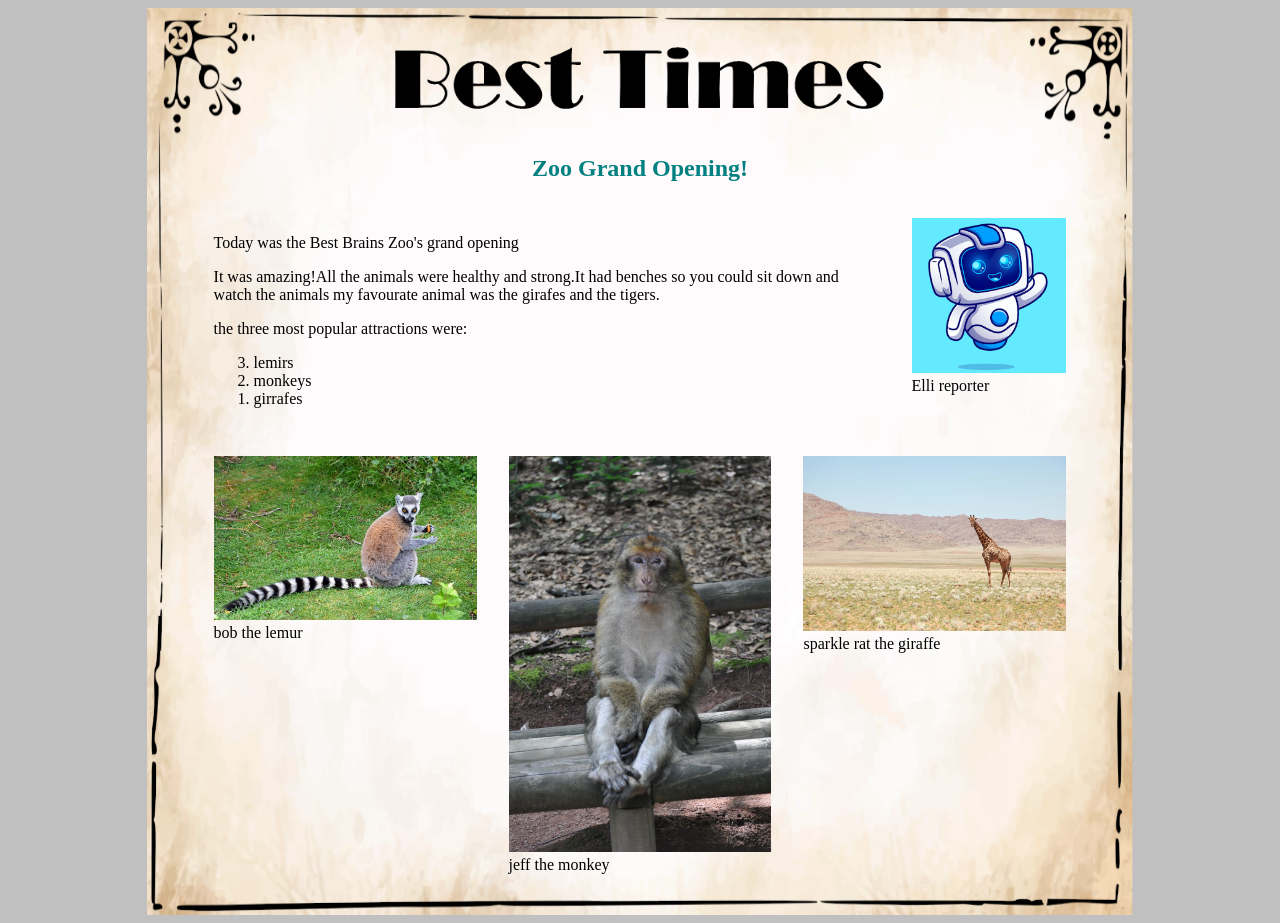
<file: Elliana/index.html>
<!DOCTYPE html>
<html>
<head>
<title>coolzoo</title>
<style>
.row {
display: flex
}
</style>
<link rel="stylesheet" href= "best.css">
</head>
<body style="font-family:Trebuchet MS;background-color:silver">
<main>

<div style="text-align:center;color:teal">
<img src="masthead.png"id="logo">
<h2>Zoo Grand Opening!</h2>
</div>

<div class="row">

<div>
<p>Today was the Best Brains Zoo's grand opening</p>
<p>It was amazing!All the animals were healthy and strong.It had benches so you could sit down and watch the animals my favourate animal was the girafes and the tigers.</p>
<p>the three most popular attractions were:</p>

<ol reversed>
<li>lemirs</li>
<li>monkeys</li>
<li>girrafes</li>
</ol>
</div>

<div>
<img src="robotD.png">
<br>
Elli reporter
</div>

</div>

<div class="row">

<div>
<img src="lemur.png">
<br>
bob the lemur
</div>

<div>
<img src="monkey.png">
<br>
jeff the monkey
</div>


<div>
<img src="giraffe.png">
<br>
sparkle rat the giraffe
</div>


</div>

</main>
</body>
</html>
</file>
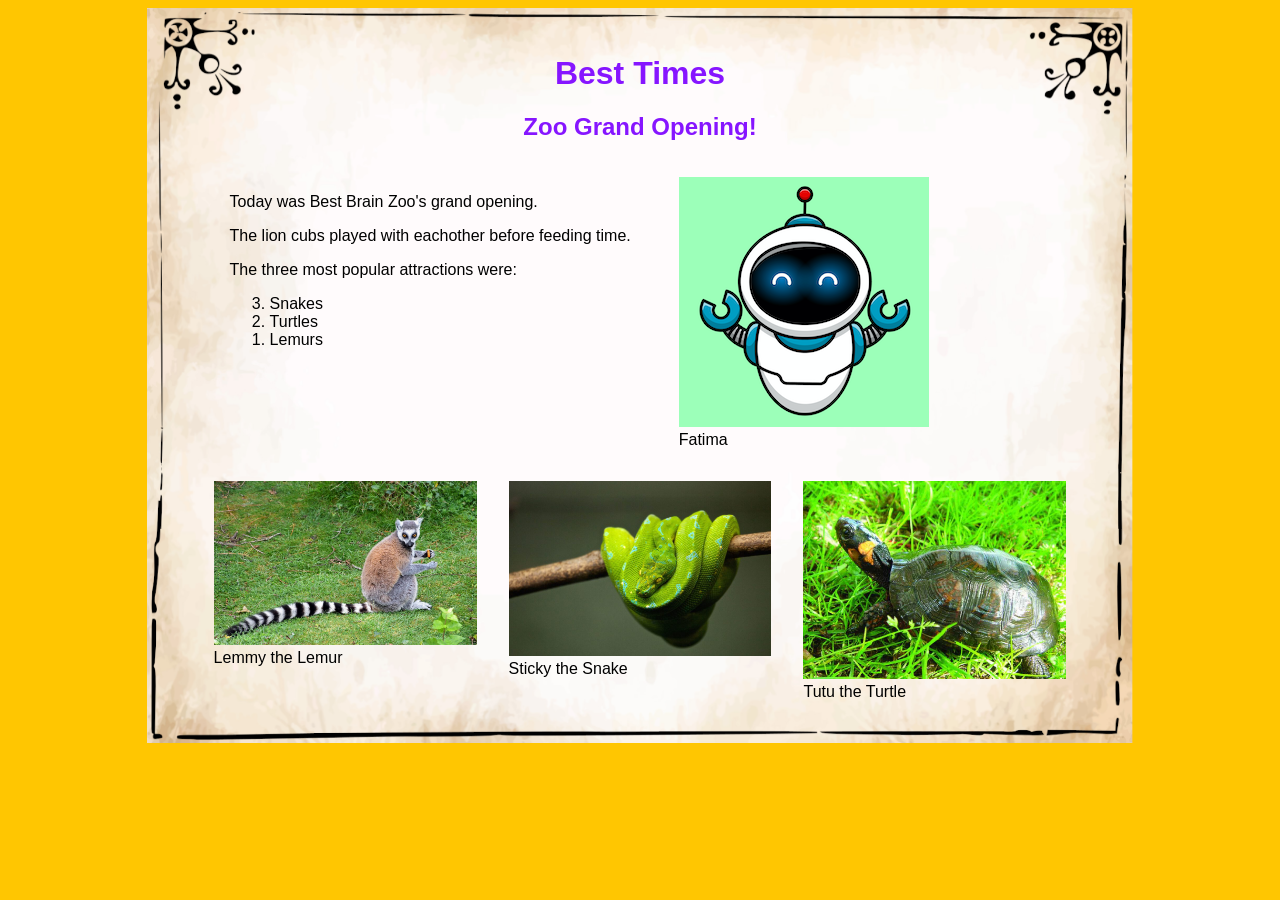
<file: Fatima/index.html>
<!DOCTYPE html>
<html>
<head>
<title>Best Brains Zoo Newspaper</title>
<style>
.row {
display: flex
}
</style>
<link rel="stylesheet" href= "best.css">
</head>
<body style="font-family:segoe print, sans-serif; background-color: #FFC601">
<main>

<div style="text-align: center; color:#8615FF">
<h1>Best Times</h1>
<h2>Zoo Grand Opening!</h2>
</div>

<div class="row"> 
<div>
<div>
<p>Today was Best Brain Zoo's grand opening.</p>
<p>The lion cubs played with eachother before feeding time.</p>
<p>The three most popular attractions were:</p>
</div>

<div>
<ol reversed>
<li>Snakes</li>
<li>Turtles</li>
<li>Lemurs</li>
</ol>
</div>
</div>
<div>
<img src="robotB.png">
<br>
Fatima
</div>

</div>
<div class="row">

<div>
<img src="lemur.png">
<br>
Lemmy the Lemur
</div>

<div>
<img src="snake.png">
<br>
Sticky the Snake
</div>

<div>
<img src="turtle.png">
<br>
Tutu the Turtle
</div>

</div>

</main>
</body>
</html>
</file>
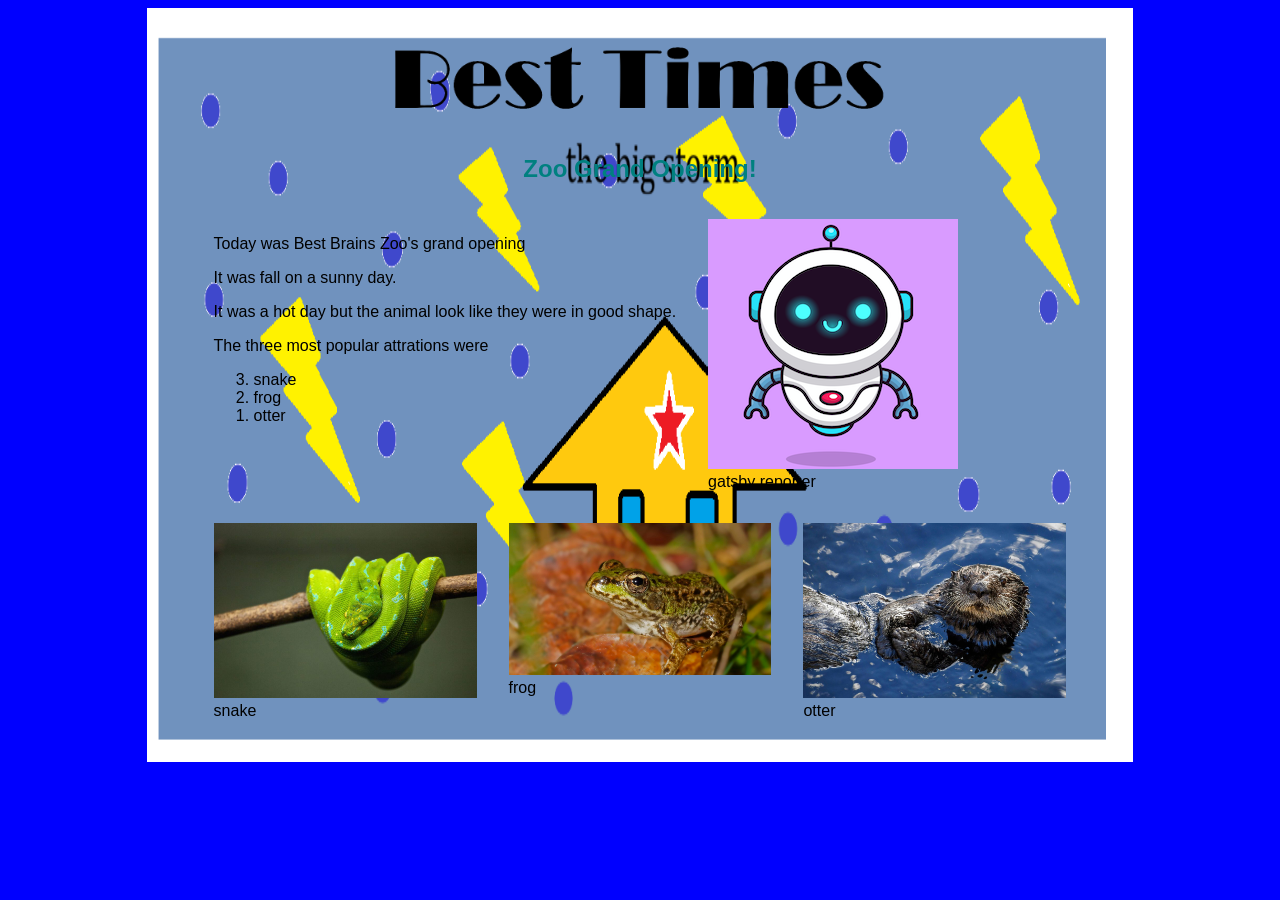
<file: Gatsby/index.html>
<!DOCTYPE html>
<html>
<head>
<title>gatsby HTML</title>
<style>
.row {
display: flex
}
</style>
<link rel ="stylesheet"href="best.css">
</head>
<body style="font-family:comic sans trebuchet ms, sans-serif;background-color:blue">
<main>

<div style="text-align:center;color:teal">
<img src="masthead.png"id="logo" />
<h2>Zoo Grand Opening!</h2>
</div>

<div class="row">

<div>
<p>Today was Best Brains Zoo's grand opening</p>
<p>It was fall on a sunny day.</p>
<p>It was a hot day but the animal look like they were in good shape.</p>
<p>The three most popular attrations were</p>

<ol reversed>
<li>snake</li>
<li>frog</li>
<li>otter</li>
</ol>
</div>

<div>
<img src="robotC.png">
<br>
gatsby reporter
</div>

</div>

<div class="row">
<div>
<img src="snake.png">
<br>
snake
</div>

<div>
<img src="frog.png">
<br>
frog
</div>

<div>
<img src="otter.png">
<br>
otter
</div>

</div>

</main>
</body>
</html>
</file>
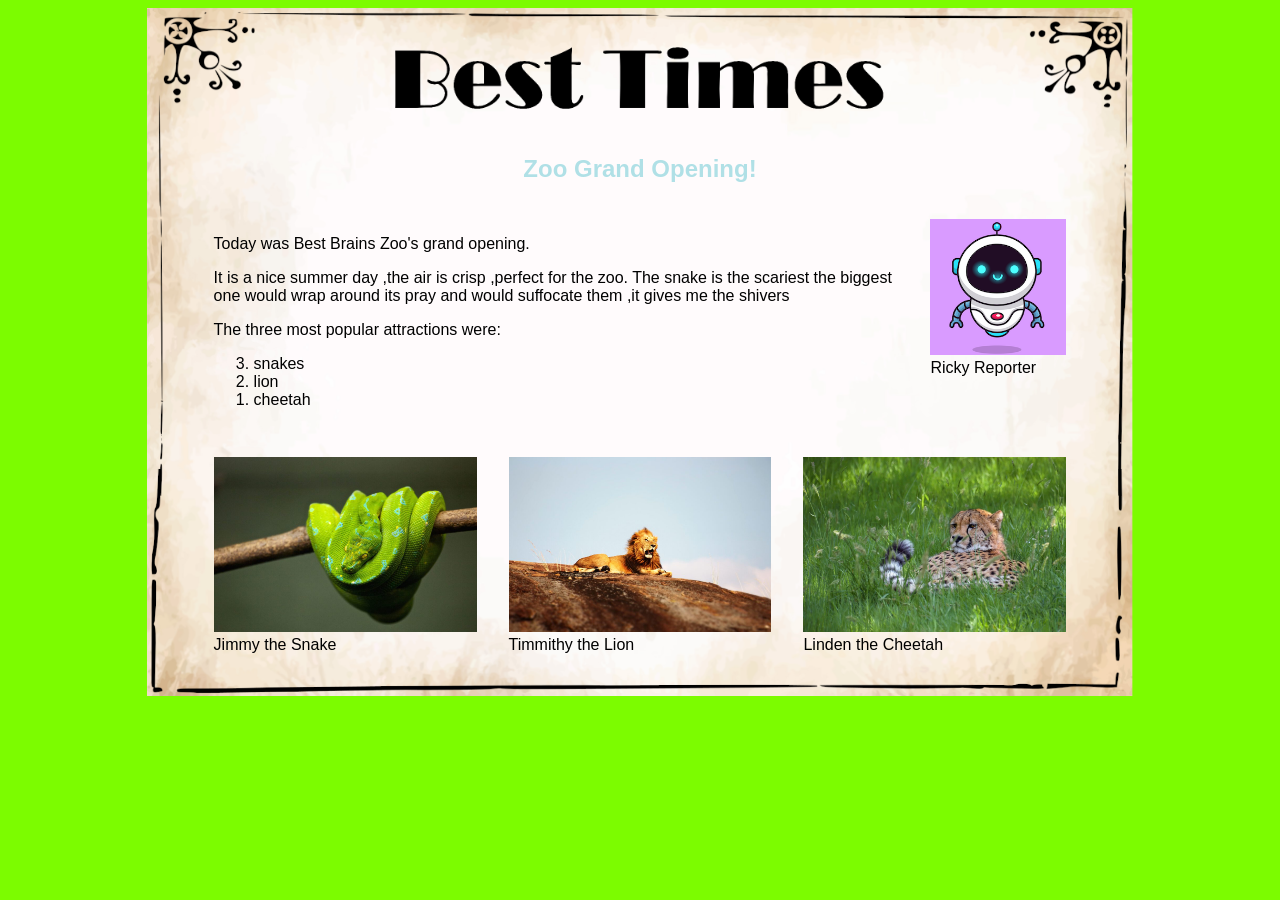
<file: Jackson/index.html>
<!DOCTYPE html>
<html>
<head>
<title>learn HTML</title>
<style>
.row {
display: flex
}
</style>
<link rel="stylesheet" href= "best.css">
</head>
<body style="font-family: segoe print, sans-serif; background-color: lawngreen">

<main>

<div style="text-align: center; color: powderblue">
<img src="masthead.png" id="logo">
<h2>Zoo Grand Opening!</h2>
</div>

<div>
<div class="row">
<div>
<p>Today was Best Brains Zoo's grand opening.</p>
<p>It is a nice summer day ,the air is crisp ,perfect for the zoo. The snake is the scariest the biggest one would wrap around its pray and would suffocate them ,it gives me the shivers
<p>The three most popular attractions were:</p>

<ol reversed>
<li>snakes</il>
<li>lion</il>
<li>cheetah</il>
</ol>
</div>

<div>
<img src="robotC.png">
<br>
Ricky Reporter
</div>

</div>
<div class="row">

<div>
<img src="snake.png">
<br>
Jimmy the Snake
</div>

<div>
<img src="lion.png">
<br>
Timmithy the Lion 
</div>

<div>
<img src="cheetah.png">
<br>
Linden the Cheetah
</div>

</div>

</main>
</body>
</html>
</file>
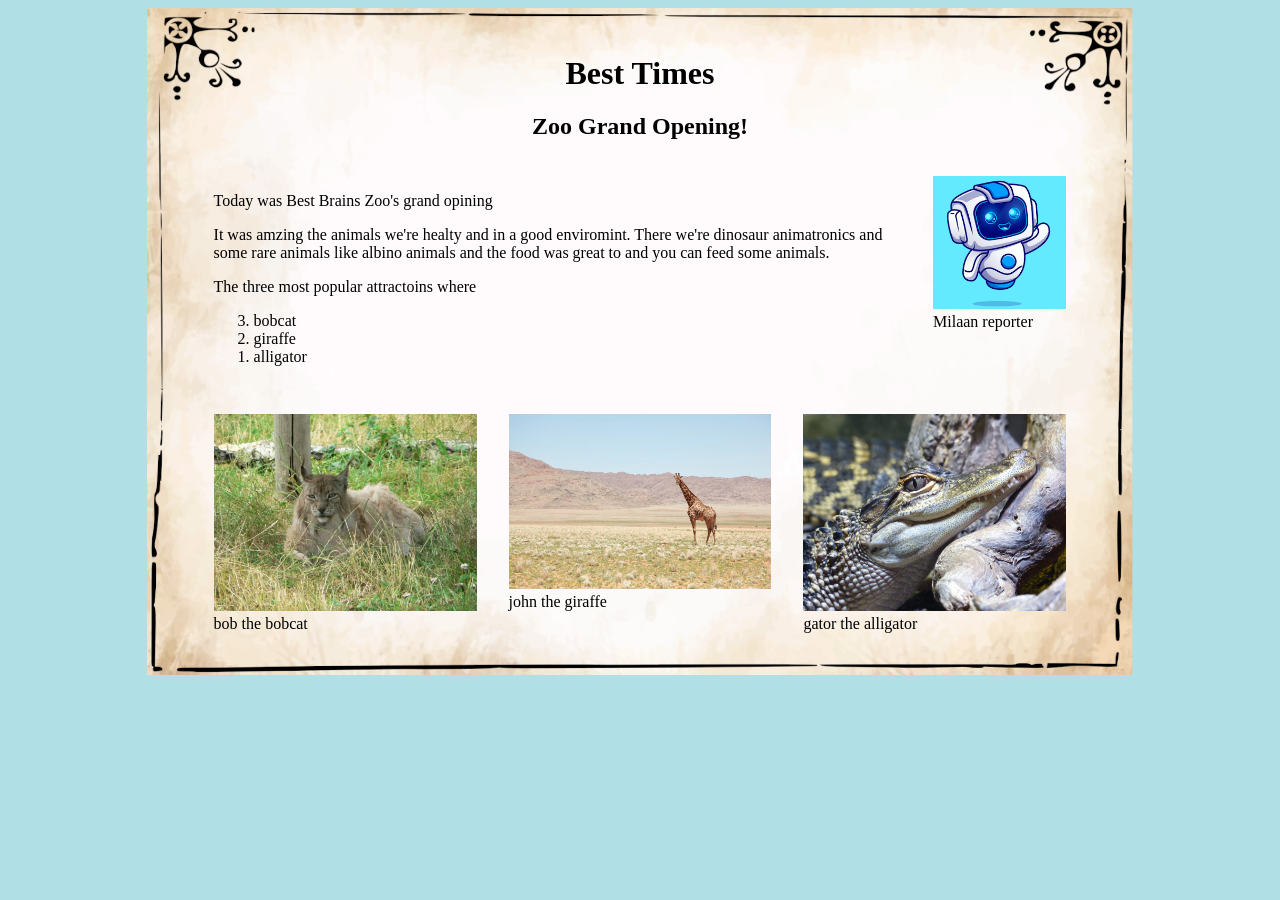
<file: Milaan/index.html>
<!DOCTYPE html>
<html>
<head>
<title>coolzoo</title>
<style>
.row {
display: flex
}
</style>
<link rel="stylesheet" href="best.css">
</head>
<body style="font-family:comic sans ms; background-color: powderblue">
<main>

<div style="text-align: center;">
<h1>Best Times</h1>
<h2>Zoo Grand Opening!</h2>
</div>

<div class="row">

<div>
<p>Today was Best Brains Zoo's grand opining</p>
<p>It was amzing the animals we're healty and in a good enviromint. There we're dinosaur animatronics and some rare animals like albino animals and the food was great to and you can feed some animals.</p> 
The three most popular attractoins where

<ol reversed>
<li>bobcat</li>
<li>giraffe</li>
<li>alligator</li>
</ol>
</div>

<div>
<img src="robotD.png">
<br>
Milaan reporter
</div>

</div>

<div class="row">
<div>
<img src="bobcat.png">
<br>
bob the bobcat
</div>

<div>
<img src="giraffe.png">
<br>
john the giraffe
</div>

<div>
<img src="alligator.png">
<br>
gator the alligator
</div>



</div>


</main>
</body> 
</html>
</file>
<file: Elliana/best.css>
#logo {
	width: 60%;
}

main {
	width: 70%;
	padding: 2% 4%;
	background-image: url("border_background.png");
	background-size: 100% 100%;
	min-width: 882px;
	margin: auto;
}

.row div {
	margin: 1em;
}

.row img {
	max-width: max-content;
	width: 100%;
}
</file>
<file: Fatima/best.css>
#logo {
	width: 60%;
}

main {
	width: 70%;
	padding: 2% 4%;
	background-image: url("border_background.png");
	background-size: 100% 100%;
	min-width: 882px;
	margin: auto;
}

.row div {
	margin: 1em;
}

.row img {
	max-width: max-content;
	width: 100%;
}
</file>
<file: Gatsby/best.css>
#logo {
	width: 60%;
}

main {
	width: 70%;
	padding: 2% 4%;
	background-image: url("storm.png");
	background-size: 100% 100%;
	min-width: 882px;
	margin: auto;
}

.row div {
	margin: 1em;
}

.row img {
	max-width: max-content;
	width: 100%;
}
</file>
<file: Jackson/best.css>
#logo {
	width: 60%;
}

main {
	width: 70%;
	padding: 2% 4%;
	background-image: url("border_background.png");
	background-size: 100% 100%;
	min-width: 882px;
	margin: auto;
}

.row div {
	margin: 1em;
}

.row img {
	max-width: max-content;
	width: 100%;
}
</file>
<file: Milaan/best.css>
#logo {
	width: 60%;
}

main {
	width: 70%;
	padding: 2% 4%;
	background-image: url("border_background.png");
	background-size: 100% 100%;
	min-width: 882px;
	margin: auto;
}

.row div {
	margin: 1em;
}

.row img {
	max-width: max-content;
	width: 100%;
}
</file>
